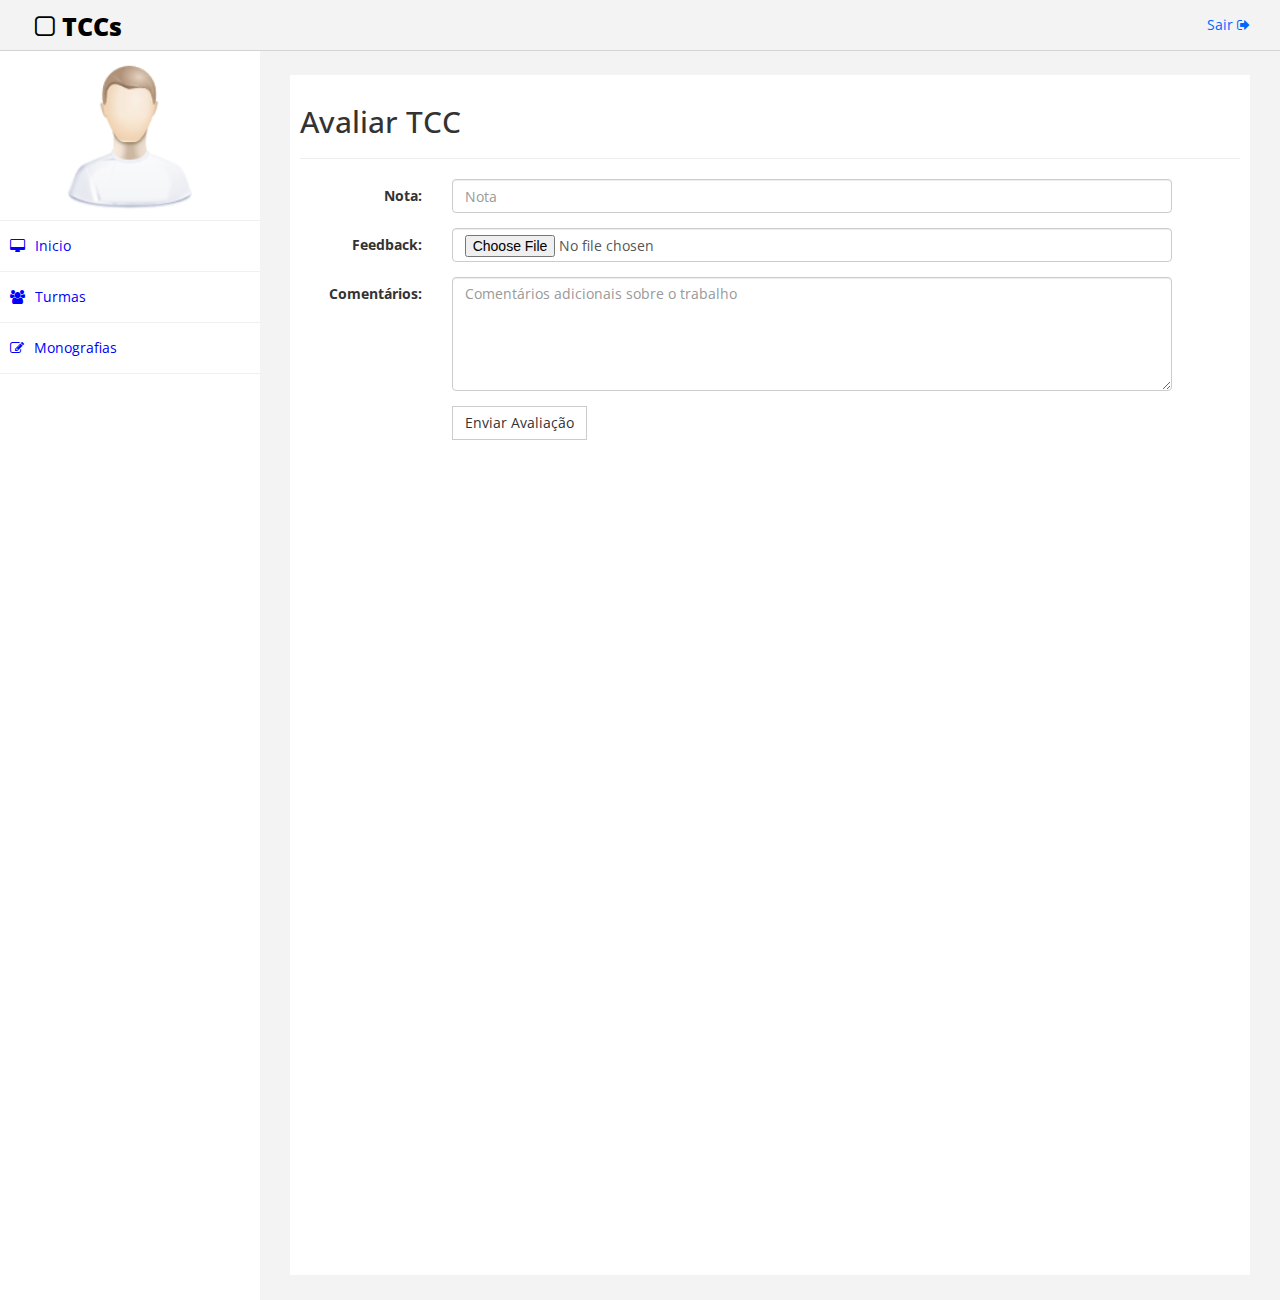
<file: src/avaliar.html>
﻿<!DOCTYPE html>
<html>
<head>
      <meta charset="utf-8" />
    <meta name="viewport" content="width=device-width, initial-scale=1.0" />
    <title>TCCs</title>
	<!-- BOOTSTRAP STYLES-->
    <link href="assets/css/bootstrap.css" rel="stylesheet" />
     <!-- FONTAWESOME STYLES-->
    <link href="assets/css/font-awesome.css" rel="stylesheet" />
        <!-- CUSTOM STYLES-->
    <link href="assets/css/custom.css" rel="stylesheet" />
     <!-- GOOGLE FONTS-->
   <link href='http://fonts.googleapis.com/css?family=Open+Sans' rel='stylesheet' type='text/css' />
</head>
<body>
    <div id="wrapper">
         <div class="navbar navbar-inverse navbar-fixed-top">
            <div class="adjust-nav">
                <div class="navbar-header">
                    <button type="button" class="navbar-toggle" data-toggle="collapse" data-target=".sidebar-collapse">
                        <span class="icon-bar"></span>
                        <span class="icon-bar"></span>
                        <span class="icon-bar"></span>
                    </button>
                    <a class="navbar-brand" href="#"><i class="fa fa-square-o "></i>&nbsp;TCCs</a>
                </div>
                <div class="navbar-collapse collapse">
                    <ul class="nav navbar-nav navbar-right">
                        <li><a href="#">Sair <i class="fa fa-sign-out "></i></a></li>
                    </ul>
                </div>

            </div>
        </div>
        <!-- /. NAV TOP  -->
        <nav class="navbar-default navbar-side" role="navigation">
            <div class="sidebar-collapse">
                <ul class="nav" id="main-menu">
                    <li class="text-center user-image-back">
                        <img src="assets/img/find_user.png" class="img-responsive user-image" />
            
                    </li>


                    <li>
                        <a href="indexProfessor.html"><i class="fa fa-desktop "></i>Inicio</a>
                    </li>
                    <li>
                        <a href="#"><i class="fa fa-users "></i>Turmas</a>
            
                    </li>


                    <li>
                        <a href="monografias.html"><i class="fa fa-edit"></i>Monografias</a>
                    </li>
                    
            </div>

        </nav>
        <!-- /. NAV SIDE  -->
        <div id="page-wrapper" >
            <div id="page-inner">
                <div class="row">
                    <div class="col-md-12">
	                    <h2>Avaliar TCC</h2>
						<hr />
                    </div>

                 <!-- /. ROW  -->
                  
                 <!-- /. ROW  -->           
    			</div>
    			<div class="row">
    				<form class="form-horizontal">
					  <div class="form-group">
					    <label class="control-label col-sm-2" for="nota">Nota:</label>
					    <div class="col-sm-9">
					    	<input type="number" class="form-control" id="nota" placeholder="Nota">
					    </div>
					  </div>
					  <div class="form-group">
					    <label class="control-label col-sm-2" for="feedback">Feedback:</label>
					    <div class="col-sm-9"> 
					      <input type="file" class="form-control" id="feedback" placeholder="Enviar o arquivo da monografia com os comentários">
					    </div>
					  </div>
					  <div class="form-group">
					    <label class="control-label col-sm-2" for="comentarios">Comentários:</label>
					    <div class="col-sm-9">
					      <textarea class="form-control" rows="5" id="comentarios" placeholder="Comentários adicionais sobre o trabalho"></textarea>
					    </div>
					  </div>
					  <div class="form-group"> 
					    <div class="col-sm-offset-2 col-sm-9">
					      <button type="submit" class="btn btn-default">Enviar Avaliação</button>
					    </div>
					  </div>
					</form>
    			</div>
             <!-- /. PAGE INNER  -->
            </div>
         <!-- /. PAGE WRAPPER  -->
        </div>
     <!-- /. WRAPPER  -->
    <!-- SCRIPTS NO FINAL PARA REDUZIR O TEMPO DE LOADING-->
    <!-- JQUERY SCRIPTS -->
    <script src="assets/js/jquery-1.10.2.js"></script>
      <!-- BOOTSTRAP SCRIPTS -->
    <script src="assets/js/bootstrap.min.js"></script>
    <!-- METISMENU SCRIPTS -->
    <script src="assets/js/jquery.metisMenu.js"></script>
      <!-- CUSTOM SCRIPTS -->
    <script src="assets/js/custom.js"></script>
    
   
</body>
</html>
</file>
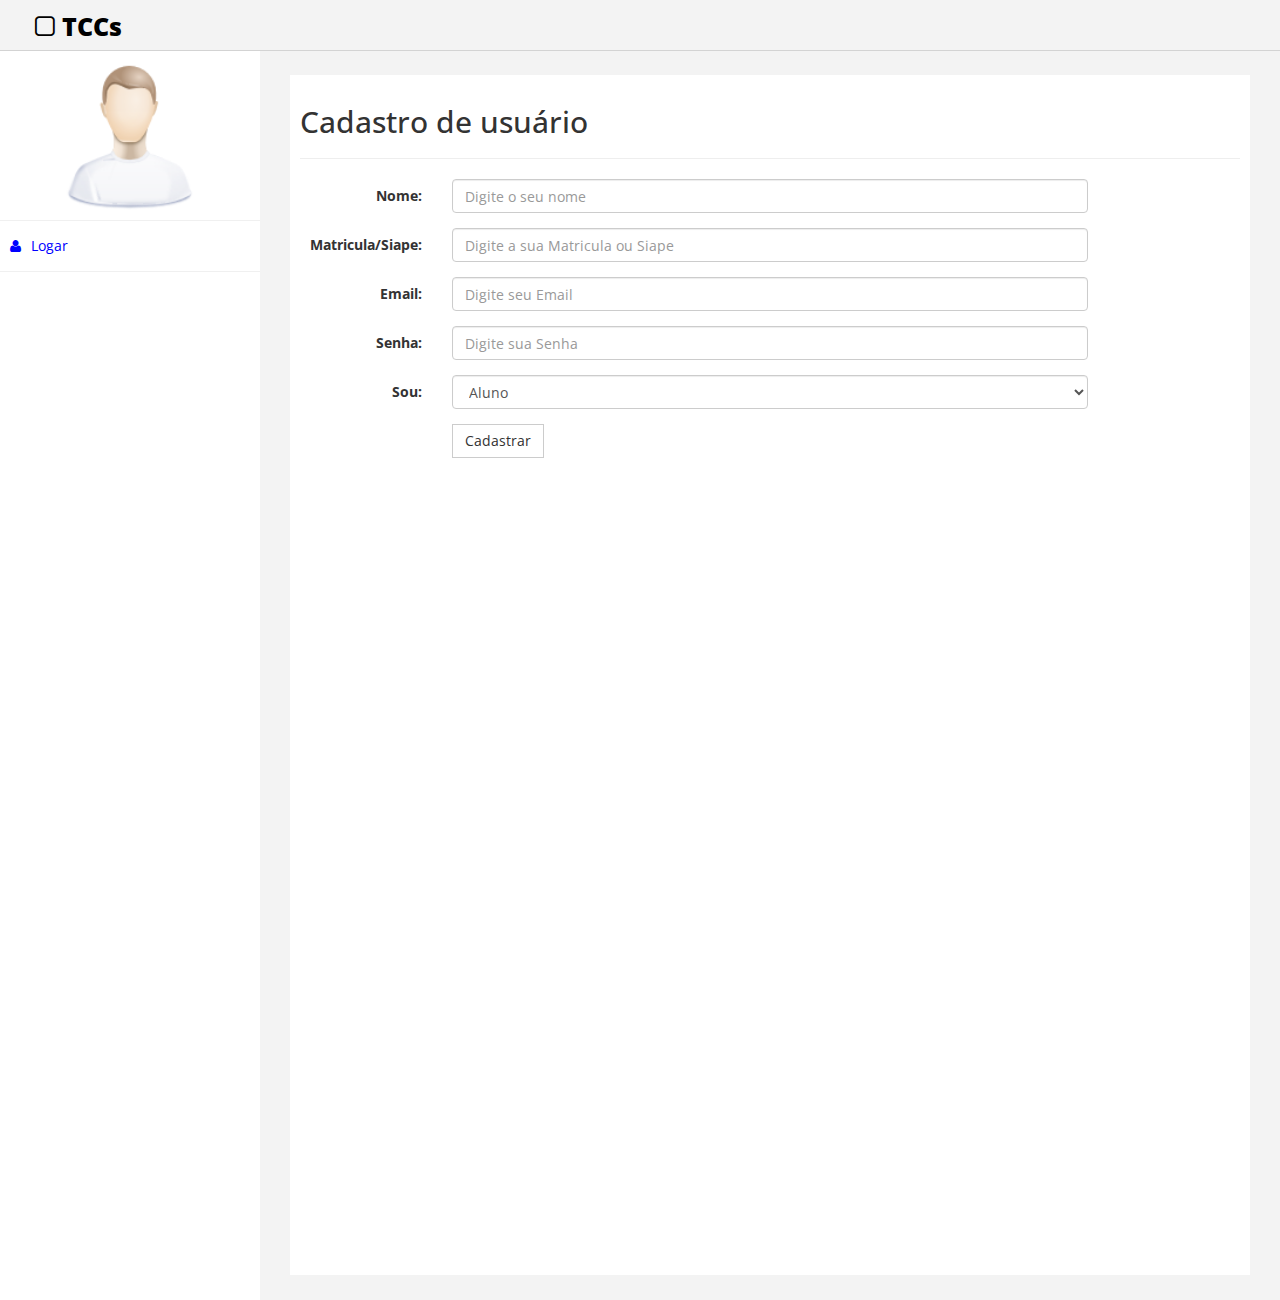
<file: src/cadastrar.html>
<!DOCTYPE html>
<html>
<head>
    <meta charset="utf-8" />
    <meta name="viewport" content="width=device-width, initial-scale=1.0" />
    <title>TCCs</title>
    <!-- BOOTSTRAP STYLES-->
    <link href="assets/css/bootstrap.css" rel="stylesheet" />
    <!-- FONTAWESOME STYLES-->
    <link href="assets/css/font-awesome.css" rel="stylesheet" />
    <!-- CUSTOM STYLES-->
    <link href="assets/css/custom.css" rel="stylesheet" />
    <!-- GOOGLE FONTS-->
    <link href='http://fonts.googleapis.com/css?family=Open+Sans' rel='stylesheet' type='text/css' />
</head>
<body>
    <div id="wrapper">
        <div class="navbar navbar-inverse navbar-fixed-top">
            <div class="adjust-nav">
                <div class="navbar-header">
                    <button type="button" class="navbar-toggle" data-toggle="collapse" data-target=".sidebar-collapse">
                        <span class="icon-bar"></span>
                        <span class="icon-bar"></span>
                        <span class="icon-bar"></span>
                    </button>
                    <a class="navbar-brand" href="#"><i class="fa fa-square-o "></i>&nbsp;TCCs</a>
                </div>

            </div>
        </div>
        <!-- /. NAV TOP  -->
        <nav class="navbar-default navbar-side" role="navigation">
            <div class="sidebar-collapse">
                <ul class="nav" id="main-menu">
                    <li class="text-center user-image-back">
                        <img src="assets/img/find_user.png" class="img-responsive user-image" />
            
                    </li>


                    <li>
                        <a href="login.html"><i class="fa fa-user"></i>Logar</a>
                    </li>
                </ul>

            </div>

        </nav>
        <!-- /. NAV SIDE  -->
        <div id="page-wrapper" >
            <div id="page-inner">
                <div class="row">
                    <div class="col-md-12">
                        <h2>Cadastro de usuário</h2>
                        <hr/>
                    </div>

                 <!-- /. ROW  -->
                  
                 <!-- /. ROW  -->           
                </div>

                <div class="row">
                    <form class="form-horizontal" action="./action/cadastro.php" method="post">
                        <div class="form-group">
                        <label class="control-label col-sm-2" for="nome">Nome:</label>
                        <div class="col-sm-8">
                          <input type="text" class="form-control" id="nome" placeholder="Digite o seu nome" name="nome" required="true">
                        </div>
                      </div>
                       <div class="form-group">
                        <label class="control-label col-sm-2" for="matriculaSiape">Matricula/Siape:</label>
                        <div class="col-sm-8">
                          <input type="text" class="form-control" id="matriculaSiape" placeholder="Digite a sua Matricula ou Siape" name="matriculaSiape" required="true">
                        </div>
                      </div>
                      <div class="form-group">
                        <label class="control-label col-sm-2" for="email">Email:</label>
                        <div class="col-sm-8">
                          <input type="email" class="form-control" id="email" placeholder="Digite seu Email" name="email" required="true">
                        </div>
                      </div>
                      <div class="form-group">
                        <label class="control-label col-sm-2" for="senha">Senha:</label>
                        <div class="col-sm-8"> 
                          <input type="password" class="form-control" id="senha" placeholder="Digite sua Senha" name="senha" required="true">
                        </div>
                      </div>
                      <div class="form-group">
                        <label class="control-label col-sm-2" for="aluno_ou_professor">Sou:</label>
                        <div class="col-sm-8"> 
                          <select class="form-control" name="aluno_ou_professor" id="aluno_ou_professor">
                              <option value="aluno">Aluno</option>
                              <option value="professor">Professor</option>
                          </select>
                        </div>
                      </div>
                      <div class="form-group"> 
                        <div class="col-sm-offset-2 col-sm-8">
                          <button type="submit" class="btn btn-default">Cadastrar</button>
                        </div>
                      </div>
                    </form>
                </div>
        </div>
             <!-- /. PAGE INNER  -->
        </div>
        <!-- /. PAGE WRAPPER  -->
    </div>
    <!-- /. WRAPPER  -->
    <!-- SCRIPTS NO FINAL PARA REDUZIR O TEMPO DE LOADING-->
    <!-- JQUERY SCRIPTS -->
    <script src="assets/js/jquery-1.10.2.js"></script>
    <!-- BOOTSTRAP SCRIPTS -->
    <script src="assets/js/bootstrap.min.js"></script>
    <!-- METISMENU SCRIPTS -->
    <script src="assets/js/jquery.metisMenu.js"></script>
    <!-- CUSTOM SCRIPTS -->
    <script src="assets/js/custom.js"></script>

</body>
</html>
</file>
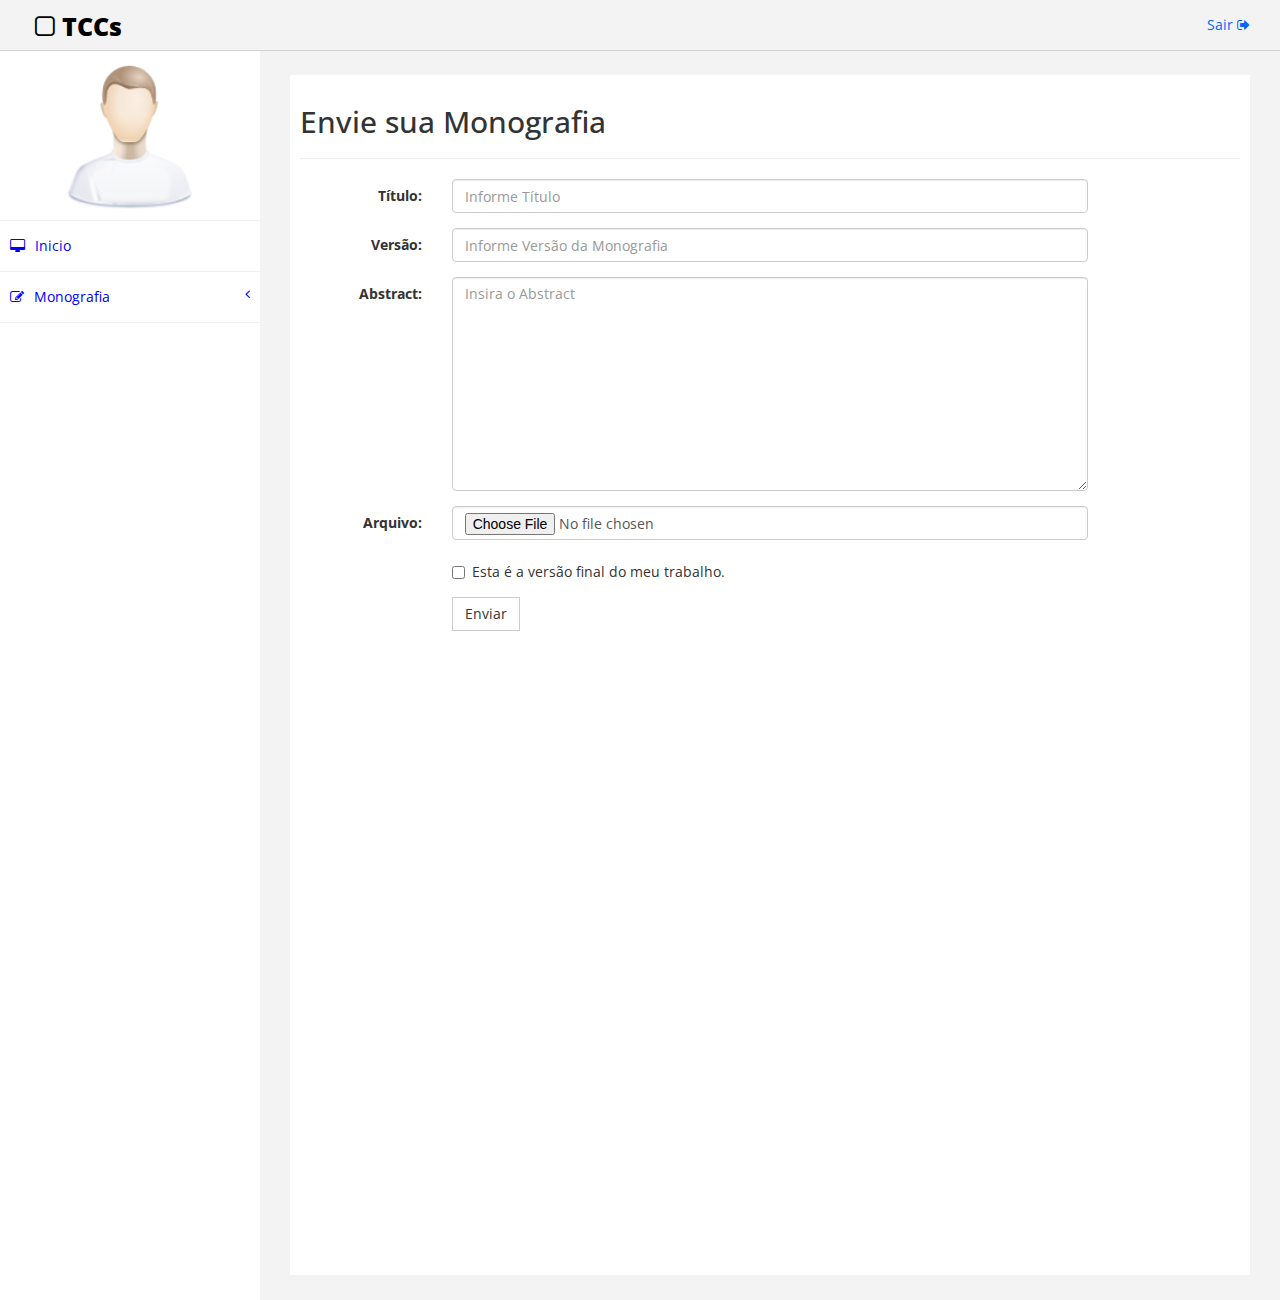
<file: src/enviarMonografia.html>
<!DOCTYPE html>
<html>
<head>
    <meta charset="utf-8" />
    <meta name="viewport" content="width=device-width, initial-scale=1.0" />
    <title>TCCs</title>
    <!-- BOOTSTRAP STYLES-->
    <link href="assets/css/bootstrap.css" rel="stylesheet" />
    <!-- FONTAWESOME STYLES-->
    <link href="assets/css/font-awesome.css" rel="stylesheet" />
    <!-- CUSTOM STYLES-->
    <link href="assets/css/custom.css" rel="stylesheet" />
    <!-- GOOGLE FONTS-->
    <link href='http://fonts.googleapis.com/css?family=Open+Sans' rel='stylesheet' type='text/css' />
</head>
<body>
    <div id="wrapper">
        <div class="navbar navbar-inverse navbar-fixed-top">
            <div class="adjust-nav">
                <div class="navbar-header">
                    <button type="button" class="navbar-toggle" data-toggle="collapse" data-target=".sidebar-collapse">
                        <span class="icon-bar"></span>
                        <span class="icon-bar"></span>
                        <span class="icon-bar"></span>
                    </button>
                    <a class="navbar-brand" href="#"><i class="fa fa-square-o "></i>&nbsp;TCCs</a>
                </div>
                <div class="navbar-collapse collapse">
                    <ul class="nav navbar-nav navbar-right">
                        <li><a href="#">Sair <i class="fa fa-sign-out "></i></a></li>
                    </ul>
                </div>

            </div>
        </div>
        <!-- /. NAV TOP  -->
        <!-- INÍCIO PAGE ALUNO --> 
        <nav class="navbar-default navbar-side" role="navigation">
            <div class="sidebar-collapse">
                <ul class="nav" id="main-menu">
                    <li class="text-center user-image-back">
                        <img src="assets/img/find_user.png" class="img-responsive user-image" />
            
                    </li>


                    <li>
                        <a href="indexAluno.html"><i class="fa fa-desktop "></i>Inicio</a>
                    </li>
                    <li>
                        <a href="#"><i class="fa fa-edit "></i>Monografia<span class="fa arrow"></span></a>
                        <ul class="nav nav-second-level">
                            <li>
                                <a href="#">Enviar monografia</a>
                            </li>
                            <li>
                                <a href="#">Visualizar feedback</a>
                            </li>
                            <li>
                                <a href="avaliacoes.php">Visualizar avaliações</a>
                            </li>
                        </ul>
                    </li>
                    
            </div>

        </nav>
        <!-- /. NAV SIDE  -->
        <div id="page-wrapper">
            <div id="page-inner">
                <div class="row">
                    <div class="col-md-12">
                        <h2>Envie sua Monografia</h2>
                        <hr>
                    </div>
                </div>
                
                <div class="row">
                    <form class="form-horizontal">

                        <div class="form-group">
                        <label class="control-label col-sm-2" for="titulo">Título:</label>
                        <div class="col-sm-8">
                          <input type="text" class="form-control" id="titulo" placeholder="Informe Título" required="true">
                        </div>
                      </div>

                       <div class="form-group">
                        <label class="control-label col-sm-2" for="versao">Versão:</label>
                        <div class="col-sm-8">
                          <input type="text" class="form-control" id="versao" placeholder="Informe Versão da Monografia" required="true">
                        </div>
                      </div>

                      <div class="form-group">
                        <label class="control-label col-sm-2" for="abstract">Abstract:</label>
                        <div class="col-sm-8">
                          <textarea class="form-control" rows="10" id="abstract" placeholder="Insira o Abstract" required="true"></textarea>
                        </div>
                      </div>

                      <div class="form-group">
                        <label class="control-label col-sm-2" for="file">Arquivo:</label>
                        <div class="col-sm-8">
                          <input type="file" class="form-control" id="file" required="true">
                        </div>
                      </div>

                      <div class="form-group">
                        <div class="col-sm-offset-2 col-sm-8">
                          <label class="checkbox-inline "><input type="checkbox" value="true" id="final">Esta é a versão final do meu trabalho.</label>
                        </div>
                      </div>
                
                      <div class="form-group">
                        <div class="col-sm-offset-2 col-sm-8">
                          <button type="submit" class="btn btn-default">Enviar</button>
                        </div>
                      </div>
                    </form>

                </div>

            </div>
            <!-- /. PAGE INNER  -->
        </div>
        <!-- /. PAGE WRAPPER  -->
    </div>
    <!-- /. WRAPPER  -->
    <!-- SCRIPTS NO FINAL PARA REDUZIR O TEMPO DE LOADING-->
    <!-- JQUERY SCRIPTS -->
    <script src="assets/js/jquery-1.10.2.js"></script>
    <!-- BOOTSTRAP SCRIPTS -->
    <script src="assets/js/bootstrap.min.js"></script>
    <!-- METISMENU SCRIPTS -->
    <script src="assets/js/jquery.metisMenu.js"></script>
    <!-- CUSTOM SCRIPTS -->
    <script src="assets/js/custom.js"></script>


</body>
</html>
</file>
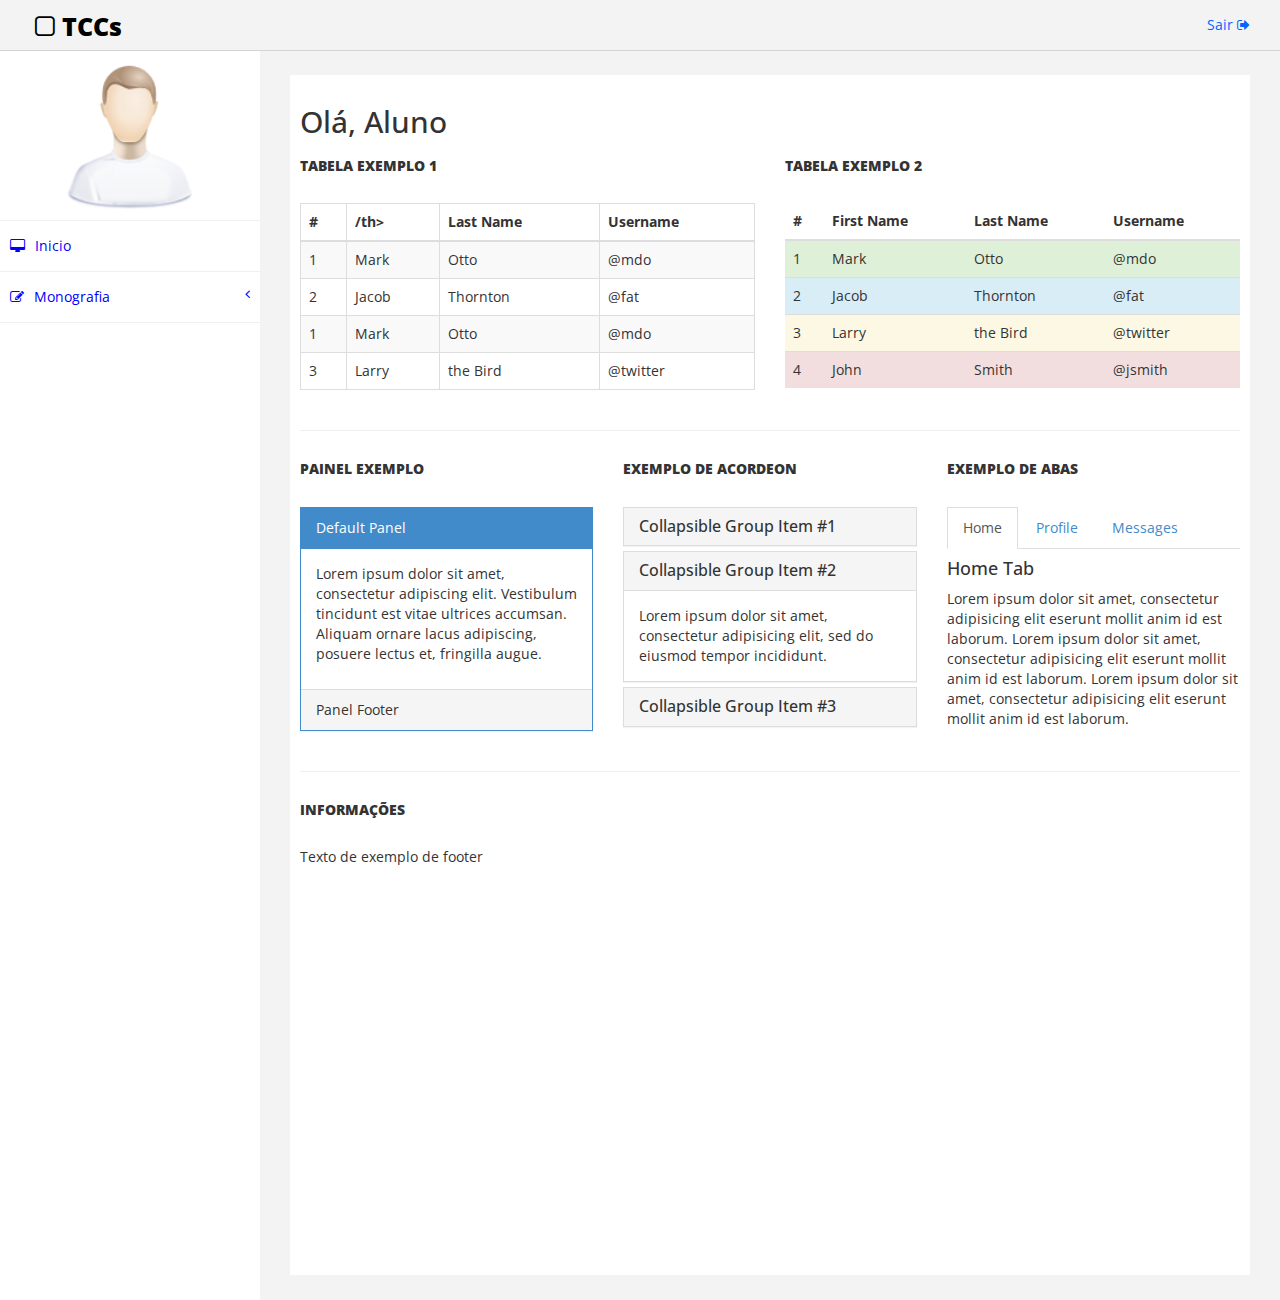
<file: src/indexAluno.html>
﻿<!DOCTYPE html>
<html>
<head>
    <meta charset="utf-8" />
    <meta name="viewport" content="width=device-width, initial-scale=1.0" />
    <title>TCCs</title>
    <!-- BOOTSTRAP STYLES-->
    <link href="assets/css/bootstrap.css" rel="stylesheet" />
    <!-- FONTAWESOME STYLES-->
    <link href="assets/css/font-awesome.css" rel="stylesheet" />
    <!-- CUSTOM STYLES-->
    <link href="assets/css/custom.css" rel="stylesheet" />
    <!-- GOOGLE FONTS-->
    <link href='http://fonts.googleapis.com/css?family=Open+Sans' rel='stylesheet' type='text/css' />
</head>
<body>
    <div id="wrapper">
        <div class="navbar navbar-inverse navbar-fixed-top">
            <div class="adjust-nav">
                <div class="navbar-header">
                    <button type="button" class="navbar-toggle" data-toggle="collapse" data-target=".sidebar-collapse">
                        <span class="icon-bar"></span>
                        <span class="icon-bar"></span>
                        <span class="icon-bar"></span>
                    </button>
                    <a class="navbar-brand" href="#"><i class="fa fa-square-o "></i>&nbsp;TCCs</a>
                </div>
                <div class="navbar-collapse collapse">
                    <ul class="nav navbar-nav navbar-right">
                        <li><a href="#">Sair <i class="fa fa-sign-out "></i></a></li>
                    </ul>
                </div>

            </div>
        </div>
        <!-- /. NAV TOP  -->
        <!-- INÍCIO PAGE ALUNO --> 
        <nav class="navbar-default navbar-side" role="navigation">
            <div class="sidebar-collapse">
                <ul class="nav" id="main-menu">
                    <li class="text-center user-image-back">
                        <img src="assets/img/find_user.png" class="img-responsive user-image" />
            
                    </li>


                    <li>
                        <a href="indexAluno.html"><i class="fa fa-desktop "></i>Inicio</a>
                    </li>
                    <li>
                        <a href="#"><i class="fa fa-edit "></i>Monografia<span class="fa arrow"></span></a>
                        <ul class="nav nav-second-level">
                            <li>
                                <a href="enviarMonografia.php">Enviar monografia</a>
                            </li>
                            <li>
                                <a href="#">Visualizar feedback</a>
                            </li>
                            <li>
                                <a href="avaliacoes.php">Visualizar avaliações</a>
                            </li>
                        </ul>
                    </li>
                    
            </div>

        </nav>
        <!-- /. NAV SIDE  -->
        <div id="page-wrapper">
            <div id="page-inner">
                <div class="row">
                    <div class="col-md-12">
                        <h2>Olá, Aluno</h2>
                    </div>
                </div>
                
                
                <div class="row">
                    <div class="col-md-6">
                        <h5>Tabela exemplo 1</h5>
                        <table class="table table-striped table-bordered table-hover">
                            <thead>
                                <tr>
                                    <th>#</th>
                                    <th>/th>
                                    <th>Last Name</th>
                                    <th>Username</th>
                                </tr>
                            </thead>
                            <tbody>
                                <tr>
                                    <td>1</td>
                                    <td>Mark</td>
                                    <td>Otto</td>
                                    <td>@mdo</td>
                                </tr>
                                <tr>
                                    <td>2</td>
                                    <td>Jacob</td>
                                    <td>Thornton</td>
                                    <td>@fat</td>
                                </tr>
                                <tr>
                                    <td>1</td>
                                    <td>Mark</td>
                                    <td>Otto</td>
                                    <td>@mdo</td>
                                </tr>
                                <tr>
                                    <td>3</td>
                                    <td>Larry</td>
                                    <td>the Bird</td>
                                    <td>@twitter</td>
                                </tr>
                            </tbody>
                        </table>

                    </div>
                    <div class="col-md-6">
                        <h5>Tabela exemplo 2</h5>
                        <div class="table-responsive">
                            <table class="table">
                                <thead>
                                    <tr>
                                        <th>#</th>
                                        <th>First Name</th>
                                        <th>Last Name</th>
                                        <th>Username</th>
                                    </tr>
                                </thead>
                                <tbody>
                                    <tr class="success">
                                        <td>1</td>
                                        <td>Mark</td>
                                        <td>Otto</td>
                                        <td>@mdo</td>
                                    </tr>
                                    <tr class="info">
                                        <td>2</td>
                                        <td>Jacob</td>
                                        <td>Thornton</td>
                                        <td>@fat</td>
                                    </tr>
                                    <tr class="warning">
                                        <td>3</td>
                                        <td>Larry</td>
                                        <td>the Bird</td>
                                        <td>@twitter</td>
                                    </tr>
                                    <tr class="danger">
                                        <td>4</td>
                                        <td>John</td>
                                        <td>Smith</td>
                                        <td>@jsmith</td>
                                    </tr>
                                </tbody>
                            </table>
                        </div>
                    </div>
                </div>
                <!-- /. ROW  -->
                <hr />


                <div class="row">
                    <div class="col-md-4">
                        <h5>Painel exemplo</h5>
                        <div class="panel panel-primary">
                            <div class="panel-heading">
                                Default Panel
                            </div>
                            <div class="panel-body">
                                <p>Lorem ipsum dolor sit amet, consectetur adipiscing elit. Vestibulum tincidunt est vitae ultrices accumsan. Aliquam ornare lacus adipiscing, posuere lectus et, fringilla augue.</p>
                            </div>
                            <div class="panel-footer">
                                Panel Footer
                            </div>
                        </div>
                    </div>
                    <div class="col-md-4">
                        <h5>Exemplo de Acordeon</h5>
                        <div class="panel-group" id="accordion">
                            <div class="panel panel-default">
                                <div class="panel-heading">
                                    <h4 class="panel-title">
                                        <a data-toggle="collapse" data-parent="#accordion" href="#collapseOne" class="collapsed">Collapsible Group Item #1</a>
                                    </h4>
                                </div>
                                <div id="collapseOne" class="panel-collapse collapse" style="height: 0px;">
                                    <div class="panel-body">
                                        Lorem ipsum dolor sit amet, consectetur adipisicing elit, sed do eiusmod tempor incididunt.
                                    </div>
                                </div>
                            </div>
                            <div class="panel panel-default">
                                <div class="panel-heading">
                                    <h4 class="panel-title">
                                        <a data-toggle="collapse" data-parent="#accordion" href="#collapseTwo">Collapsible Group Item #2</a>
                                    </h4>
                                </div>
                                <div id="collapseTwo" class="panel-collapse in" style="height: auto;">
                                    <div class="panel-body">
                                        Lorem ipsum dolor sit amet, consectetur adipisicing elit, sed do eiusmod tempor incididunt.

                                    </div>
                                </div>
                            </div>
                            <div class="panel panel-default">
                                <div class="panel-heading">
                                    <h4 class="panel-title">
                                        <a data-toggle="collapse" data-parent="#accordion" href="#collapseThree" class="collapsed">Collapsible Group Item #3</a>
                                    </h4>
                                </div>
                                <div id="collapseThree" class="panel-collapse collapse">
                                  

                                        <div class="panel-body">
                                             Lorem ipsum dolor sit amet, consectetur adipisicing elit, sed do eiusmod tempor incididunt.
                                        </div>
                                </div>
                            </div>
                        </div>
                    </div>
                    <div class="col-md-4">
                        <h5>Exemplo de Abas</h5>
                        <ul class="nav nav-tabs">
                            <li class="active"><a href="#home" data-toggle="tab">Home</a>
                            </li>
                            <li class=""><a href="#profile" data-toggle="tab">Profile</a>
                            </li>
                            <li class=""><a href="#messages" data-toggle="tab">Messages</a>
                            </li>

                        </ul>
                        <div class="tab-content">
                            <div class="tab-pane fade active in" id="home">
                                <h4>Home Tab</h4>
                                <p>
                                    Lorem ipsum dolor sit amet, consectetur adipisicing elit eserunt mollit anim id est laborum.
                                        Lorem ipsum dolor sit amet, consectetur adipisicing elit eserunt mollit anim id est laborum.
                                        Lorem ipsum dolor sit amet, consectetur adipisicing elit eserunt mollit anim id est laborum.
                                </p>
                            </div>
                            <div class="tab-pane fade" id="profile">
                                <h4>Profile Tab</h4>
                                <p>
                                    Lorem ipsum dolor sit amet, consectetur adipisicing elit eserunt mollit anim id est laborum.
                                        Lorem ipsum dolor sit amet, consectetur adipisicing elit eserunt mollit anim id est laborum.
                                        Lorem ipsum dolor sit amet, consectetur adipisicing elit eserunt mollit anim id est laborum.
                                </p>

                            </div>
                            <div class="tab-pane fade" id="messages">
                                <h4>Messages Tab</h4>
                                <p >
                                    Lorem ipsum dolor sit amet, consectetur adipisicing elit eserunt mollit anim id est laborum.
                                        Lorem ipsum dolor sit amet, consectetur adipisicing elit eserunt mollit anim id est laborum.
                                        Lorem ipsum dolor sit amet, consectetur adipisicing elit eserunt mollit anim id est laborum.
                                </p>

                            </div>

                        </div>
                    </div>

                </div>
                <!-- /. ROW  -->
                <hr />
                  <div class="row">
                    <div class="col-md-12">
                        <h5>Informações</h5>
                            <p>Texto de exemplo de footer</p>

                    </div>
                </div>
                <!-- /. ROW  -->

            </div>
            <!-- /. PAGE INNER  -->
        </div>
        <!-- /. PAGE WRAPPER  -->
    </div>
    <!-- /. WRAPPER  -->
    <!-- SCRIPTS NO FINAL PARA REDUZIR O TEMPO DE LOADING-->
    <!-- JQUERY SCRIPTS -->
    <script src="assets/js/jquery-1.10.2.js"></script>
    <!-- BOOTSTRAP SCRIPTS -->
    <script src="assets/js/bootstrap.min.js"></script>
    <!-- METISMENU SCRIPTS -->
    <script src="assets/js/jquery.metisMenu.js"></script>
    <!-- CUSTOM SCRIPTS -->
    <script src="assets/js/custom.js"></script>


</body>
</html>
</file>
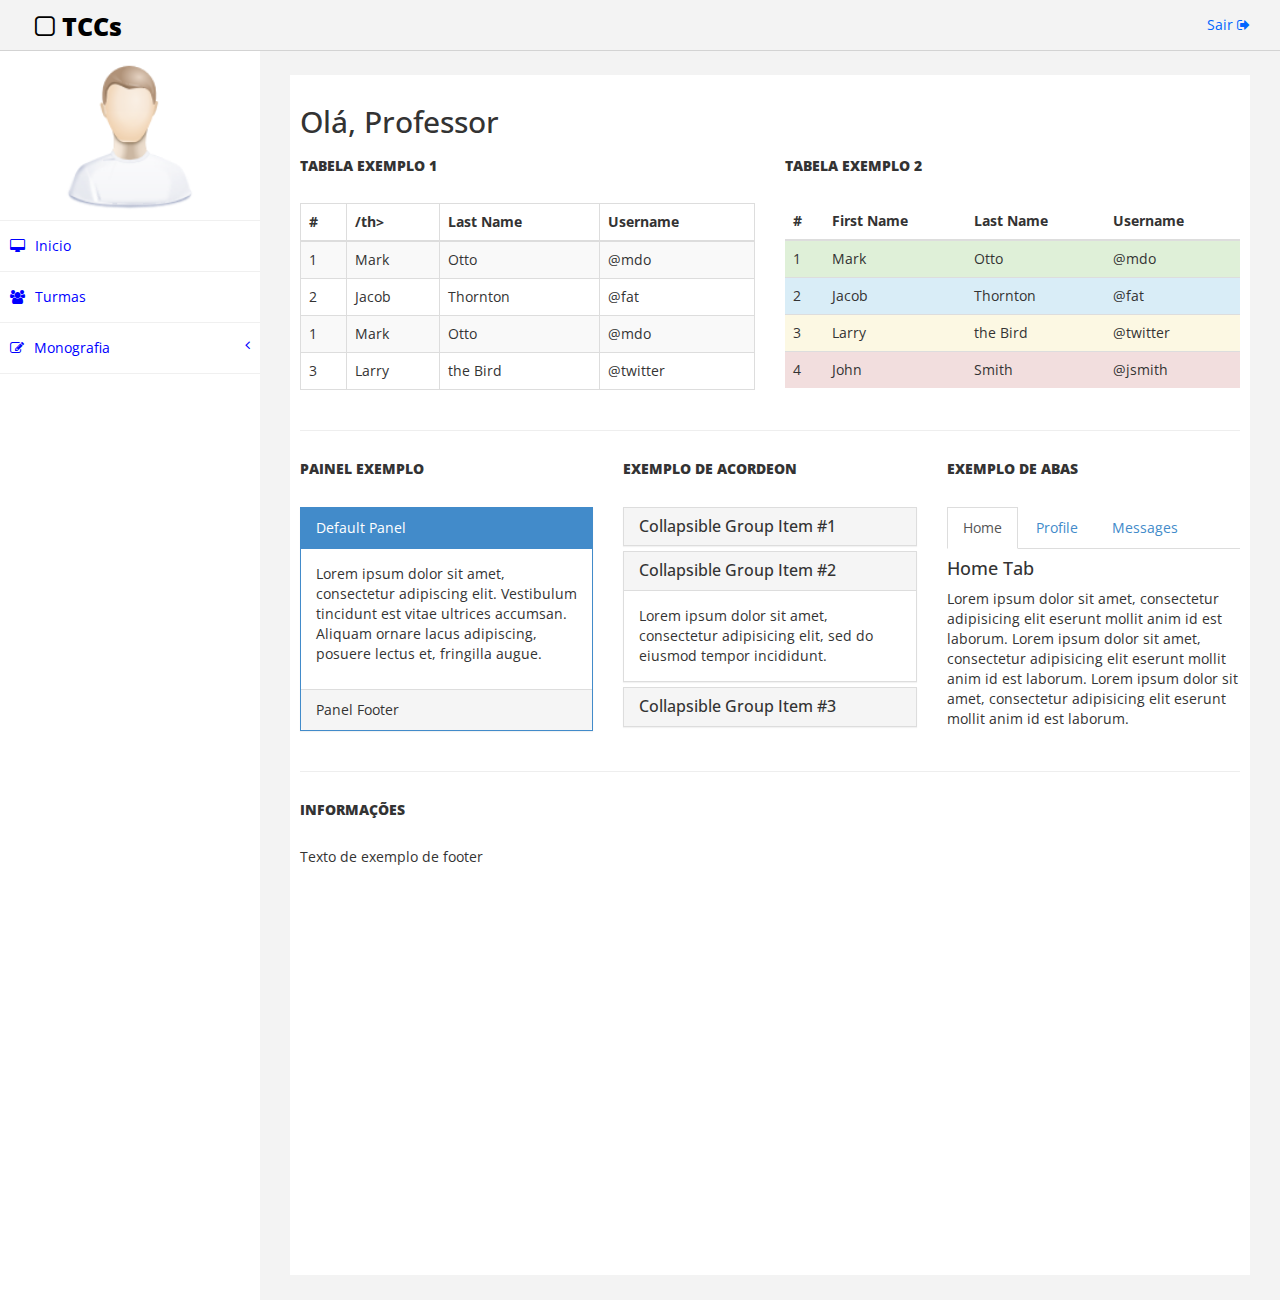
<file: src/indexCoordenador.html>
﻿<!DOCTYPE html>
<html>
<head>
    <meta charset="utf-8" />
    <meta name="viewport" content="width=device-width, initial-scale=1.0" />
    <title>TCCs</title>
    <!-- BOOTSTRAP STYLES-->
    <link href="assets/css/bootstrap.css" rel="stylesheet" />
    <!-- FONTAWESOME STYLES-->
    <link href="assets/css/font-awesome.css" rel="stylesheet" />
    <!-- CUSTOM STYLES-->
    <link href="assets/css/custom.css" rel="stylesheet" />
    <!-- GOOGLE FONTS-->
    <link href='http://fonts.googleapis.com/css?family=Open+Sans' rel='stylesheet' type='text/css' />
</head>
<body>
    <div id="wrapper">
        <div class="navbar navbar-inverse navbar-fixed-top">
            <div class="adjust-nav">
                <div class="navbar-header">
                    <button type="button" class="navbar-toggle" data-toggle="collapse" data-target=".sidebar-collapse">
                        <span class="icon-bar"></span>
                        <span class="icon-bar"></span>
                        <span class="icon-bar"></span>
                    </button>
                    <a class="navbar-brand" href="#"><i class="fa fa-square-o "></i>&nbsp;TCCs</a>
                </div>
                <div class="navbar-collapse collapse">
                    <ul class="nav navbar-nav navbar-right">
                        <li><a href="#">Sair <i class="fa fa-sign-out "></i></a></li>
                    </ul>
                </div>

            </div>
        </div>
        <!-- /. NAV TOP  -->
        <!-- INÍCIO PAGE COORDENADOR --> 
        <nav class="navbar-default navbar-side" role="navigation">
            <div class="sidebar-collapse">
                <ul class="nav" id="main-menu">
                    <li class="text-center user-image-back">
                        <img src="assets/img/find_user.png" class="img-responsive user-image" />
            
                    </li>


                    <li>
                        <a href="indexCoordenador.html"><i class="fa fa-desktop "></i>Inicio</a>
                    </li>
                    <li>
                        <a href="turmas.php"><i class="fa fa-users "></i>Turmas</a>
            
                    </li>


                    <li>
                        <a href="#"><i class="fa fa-edit "></i>Monografia<span class="fa arrow"></span></a>
                        <ul class="nav nav-second-level">
                            <li>
                                <a href="atribuirMonografia.php">Atribuir monografia</a>
                            </li>
                            <li>
                                <a href="monografias.php">Monografias</a>
                            </li>
                        </ul>
                    </li>
                    
            </div>

        </nav>
        <!-- /. NAV SIDE  -->
        <div id="page-wrapper">
            <div id="page-inner">
                <div class="row">
                    <div class="col-md-12">
                        <h2>Olá, Professor</h2>
                    </div>
                </div>
                
                
                <div class="row">
                    <div class="col-md-6">
                        <h5>Tabela exemplo 1</h5>
                        <table class="table table-striped table-bordered table-hover">
                            <thead>
                                <tr>
                                    <th>#</th>
                                    <th>/th>
                                    <th>Last Name</th>
                                    <th>Username</th>
                                </tr>
                            </thead>
                            <tbody>
                                <tr>
                                    <td>1</td>
                                    <td>Mark</td>
                                    <td>Otto</td>
                                    <td>@mdo</td>
                                </tr>
                                <tr>
                                    <td>2</td>
                                    <td>Jacob</td>
                                    <td>Thornton</td>
                                    <td>@fat</td>
                                </tr>
                                <tr>
                                    <td>1</td>
                                    <td>Mark</td>
                                    <td>Otto</td>
                                    <td>@mdo</td>
                                </tr>
                                <tr>
                                    <td>3</td>
                                    <td>Larry</td>
                                    <td>the Bird</td>
                                    <td>@twitter</td>
                                </tr>
                            </tbody>
                        </table>

                    </div>
                    <div class="col-md-6">
                        <h5>Tabela exemplo 2</h5>
                        <div class="table-responsive">
                            <table class="table">
                                <thead>
                                    <tr>
                                        <th>#</th>
                                        <th>First Name</th>
                                        <th>Last Name</th>
                                        <th>Username</th>
                                    </tr>
                                </thead>
                                <tbody>
                                    <tr class="success">
                                        <td>1</td>
                                        <td>Mark</td>
                                        <td>Otto</td>
                                        <td>@mdo</td>
                                    </tr>
                                    <tr class="info">
                                        <td>2</td>
                                        <td>Jacob</td>
                                        <td>Thornton</td>
                                        <td>@fat</td>
                                    </tr>
                                    <tr class="warning">
                                        <td>3</td>
                                        <td>Larry</td>
                                        <td>the Bird</td>
                                        <td>@twitter</td>
                                    </tr>
                                    <tr class="danger">
                                        <td>4</td>
                                        <td>John</td>
                                        <td>Smith</td>
                                        <td>@jsmith</td>
                                    </tr>
                                </tbody>
                            </table>
                        </div>
                    </div>
                </div>
                <!-- /. ROW  -->
                <hr />


                <div class="row">
                    <div class="col-md-4">
                        <h5>Painel exemplo</h5>
                        <div class="panel panel-primary">
                            <div class="panel-heading">
                                Default Panel
                            </div>
                            <div class="panel-body">
                                <p>Lorem ipsum dolor sit amet, consectetur adipiscing elit. Vestibulum tincidunt est vitae ultrices accumsan. Aliquam ornare lacus adipiscing, posuere lectus et, fringilla augue.</p>
                            </div>
                            <div class="panel-footer">
                                Panel Footer
                            </div>
                        </div>
                    </div>
                    <div class="col-md-4">
                        <h5>Exemplo de Acordeon</h5>
                        <div class="panel-group" id="accordion">
                            <div class="panel panel-default">
                                <div class="panel-heading">
                                    <h4 class="panel-title">
                                        <a data-toggle="collapse" data-parent="#accordion" href="#collapseOne" class="collapsed">Collapsible Group Item #1</a>
                                    </h4>
                                </div>
                                <div id="collapseOne" class="panel-collapse collapse" style="height: 0px;">
                                    <div class="panel-body">
                                        Lorem ipsum dolor sit amet, consectetur adipisicing elit, sed do eiusmod tempor incididunt.
                                    </div>
                                </div>
                            </div>
                            <div class="panel panel-default">
                                <div class="panel-heading">
                                    <h4 class="panel-title">
                                        <a data-toggle="collapse" data-parent="#accordion" href="#collapseTwo">Collapsible Group Item #2</a>
                                    </h4>
                                </div>
                                <div id="collapseTwo" class="panel-collapse in" style="height: auto;">
                                    <div class="panel-body">
                                        Lorem ipsum dolor sit amet, consectetur adipisicing elit, sed do eiusmod tempor incididunt.

                                    </div>
                                </div>
                            </div>
                            <div class="panel panel-default">
                                <div class="panel-heading">
                                    <h4 class="panel-title">
                                        <a data-toggle="collapse" data-parent="#accordion" href="#collapseThree" class="collapsed">Collapsible Group Item #3</a>
                                    </h4>
                                </div>
                                <div id="collapseThree" class="panel-collapse collapse">
                                  

                                        <div class="panel-body">
                                             Lorem ipsum dolor sit amet, consectetur adipisicing elit, sed do eiusmod tempor incididunt.
                                        </div>
                                </div>
                            </div>
                        </div>
                    </div>
                    <div class="col-md-4">
                        <h5>Exemplo de Abas</h5>
                        <ul class="nav nav-tabs">
                            <li class="active"><a href="#home" data-toggle="tab">Home</a>
                            </li>
                            <li class=""><a href="#profile" data-toggle="tab">Profile</a>
                            </li>
                            <li class=""><a href="#messages" data-toggle="tab">Messages</a>
                            </li>

                        </ul>
                        <div class="tab-content">
                            <div class="tab-pane fade active in" id="home">
                                <h4>Home Tab</h4>
                                <p>
                                    Lorem ipsum dolor sit amet, consectetur adipisicing elit eserunt mollit anim id est laborum.
                                        Lorem ipsum dolor sit amet, consectetur adipisicing elit eserunt mollit anim id est laborum.
                                        Lorem ipsum dolor sit amet, consectetur adipisicing elit eserunt mollit anim id est laborum.
                                </p>
                            </div>
                            <div class="tab-pane fade" id="profile">
                                <h4>Profile Tab</h4>
                                <p>
                                    Lorem ipsum dolor sit amet, consectetur adipisicing elit eserunt mollit anim id est laborum.
                                        Lorem ipsum dolor sit amet, consectetur adipisicing elit eserunt mollit anim id est laborum.
                                        Lorem ipsum dolor sit amet, consectetur adipisicing elit eserunt mollit anim id est laborum.
                                </p>

                            </div>
                            <div class="tab-pane fade" id="messages">
                                <h4>Messages Tab</h4>
                                <p >
                                    Lorem ipsum dolor sit amet, consectetur adipisicing elit eserunt mollit anim id est laborum.
                                        Lorem ipsum dolor sit amet, consectetur adipisicing elit eserunt mollit anim id est laborum.
                                        Lorem ipsum dolor sit amet, consectetur adipisicing elit eserunt mollit anim id est laborum.
                                </p>

                            </div>

                        </div>
                    </div>

                </div>
                <!-- /. ROW  -->
                <hr />
                  <div class="row">
                    <div class="col-md-12">
                        <h5>Informações</h5>
                            <p>Texto de exemplo de footer</p>

                    </div>
                </div>
                <!-- /. ROW  -->

            </div>
            <!-- /. PAGE INNER  -->
        </div>
        <!-- /. PAGE WRAPPER  -->
    </div>
    <!-- /. WRAPPER  -->
    <!-- SCRIPTS NO FINAL PARA REDUZIR O TEMPO DE LOADING-->
    <!-- JQUERY SCRIPTS -->
    <script src="assets/js/jquery-1.10.2.js"></script>
    <!-- BOOTSTRAP SCRIPTS -->
    <script src="assets/js/bootstrap.min.js"></script>
    <!-- METISMENU SCRIPTS -->
    <script src="assets/js/jquery.metisMenu.js"></script>
    <!-- CUSTOM SCRIPTS -->
    <script src="assets/js/custom.js"></script>


</body>
</html>
</file>
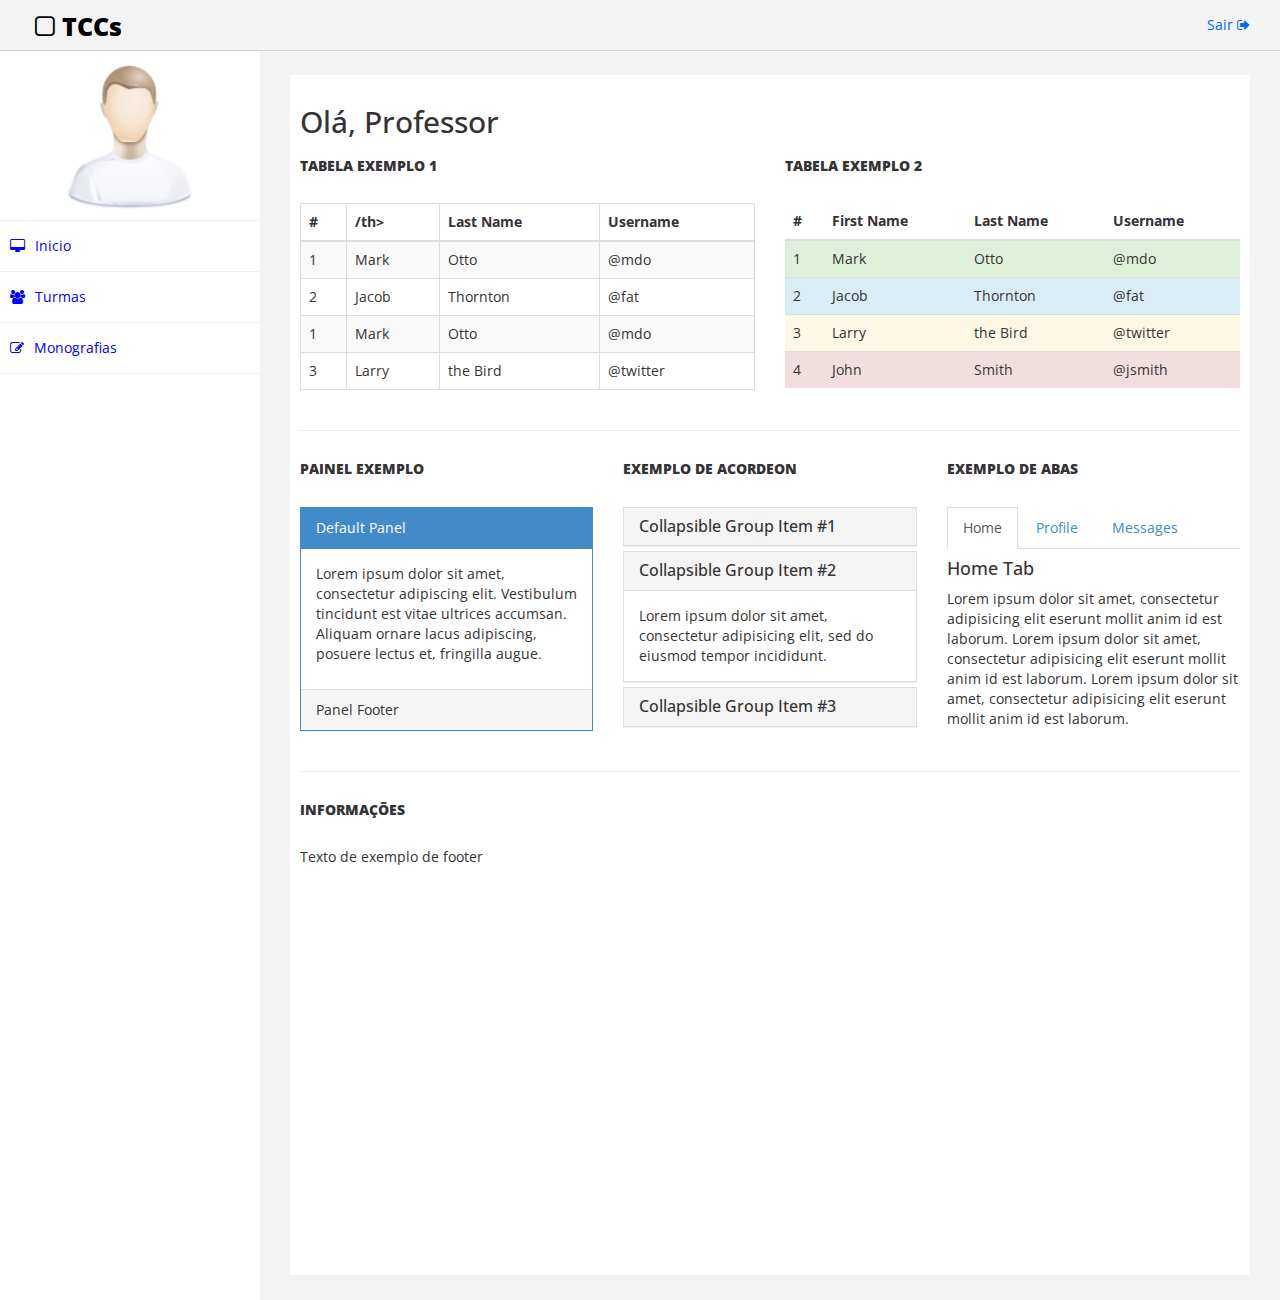
<file: src/indexProfessor.html>
﻿<!DOCTYPE html>
<html>
<head>
    <meta charset="utf-8" />
    <meta name="viewport" content="width=device-width, initial-scale=1.0" />
    <title>TCCs</title>
    <!-- BOOTSTRAP STYLES-->
    <link href="assets/css/bootstrap.css" rel="stylesheet" />
    <!-- FONTAWESOME STYLES-->
    <link href="assets/css/font-awesome.css" rel="stylesheet" />
    <!-- CUSTOM STYLES-->
    <link href="assets/css/custom.css" rel="stylesheet" />
    <!-- GOOGLE FONTS-->
    <link href='http://fonts.googleapis.com/css?family=Open+Sans' rel='stylesheet' type='text/css' />
</head>
<body>
    <div id="wrapper">
        <div class="navbar navbar-inverse navbar-fixed-top">
            <div class="adjust-nav">
                <div class="navbar-header">
                    <button type="button" class="navbar-toggle" data-toggle="collapse" data-target=".sidebar-collapse">
                        <span class="icon-bar"></span>
                        <span class="icon-bar"></span>
                        <span class="icon-bar"></span>
                    </button>
                    <a class="navbar-brand" href="#"><i class="fa fa-square-o "></i>&nbsp;TCCs</a>
                </div>
                <div class="navbar-collapse collapse">
                    <ul class="nav navbar-nav navbar-right">
                        <li><a href="#">Sair <i class="fa fa-sign-out "></i></a></li>
                    </ul>
                </div>

            </div>
        </div>
        <!-- /. NAV TOP  -->
        <!-- INÍCIO PAGE ALUNO --> 
        <nav class="navbar-default navbar-side" role="navigation">
            <div class="sidebar-collapse">
                <ul class="nav" id="main-menu">
                    <li class="text-center user-image-back">
                        <img src="assets/img/find_user.png" class="img-responsive user-image" />
            
                    </li>


                    <li>
                        <a href="indexProfessor.html"><i class="fa fa-desktop "></i>Inicio</a>
                    </li>
                    <li>
                        <a href="turmas.php"><i class="fa fa-users "></i>Turmas</a>
            
                    </li>


                    <li>
                        <a href="monografias.php"><i class="fa fa-edit"></i>Monografias</a>
                    </li>
                    
            </div>

        </nav>
        <!-- /. NAV SIDE  -->
        <div id="page-wrapper">
            <div id="page-inner">
                <div class="row">
                    <div class="col-md-12">
                        <h2>Olá, Professor</h2>
                    </div>
                </div>
                
                
                <div class="row">
                    <div class="col-md-6">
                        <h5>Tabela exemplo 1</h5>
                        <table class="table table-striped table-bordered table-hover">
                            <thead>
                                <tr>
                                    <th>#</th>
                                    <th>/th>
                                    <th>Last Name</th>
                                    <th>Username</th>
                                </tr>
                            </thead>
                            <tbody>
                                <tr>
                                    <td>1</td>
                                    <td>Mark</td>
                                    <td>Otto</td>
                                    <td>@mdo</td>
                                </tr>
                                <tr>
                                    <td>2</td>
                                    <td>Jacob</td>
                                    <td>Thornton</td>
                                    <td>@fat</td>
                                </tr>
                                <tr>
                                    <td>1</td>
                                    <td>Mark</td>
                                    <td>Otto</td>
                                    <td>@mdo</td>
                                </tr>
                                <tr>
                                    <td>3</td>
                                    <td>Larry</td>
                                    <td>the Bird</td>
                                    <td>@twitter</td>
                                </tr>
                            </tbody>
                        </table>

                    </div>
                    <div class="col-md-6">
                        <h5>Tabela exemplo 2</h5>
                        <div class="table-responsive">
                            <table class="table">
                                <thead>
                                    <tr>
                                        <th>#</th>
                                        <th>First Name</th>
                                        <th>Last Name</th>
                                        <th>Username</th>
                                    </tr>
                                </thead>
                                <tbody>
                                    <tr class="success">
                                        <td>1</td>
                                        <td>Mark</td>
                                        <td>Otto</td>
                                        <td>@mdo</td>
                                    </tr>
                                    <tr class="info">
                                        <td>2</td>
                                        <td>Jacob</td>
                                        <td>Thornton</td>
                                        <td>@fat</td>
                                    </tr>
                                    <tr class="warning">
                                        <td>3</td>
                                        <td>Larry</td>
                                        <td>the Bird</td>
                                        <td>@twitter</td>
                                    </tr>
                                    <tr class="danger">
                                        <td>4</td>
                                        <td>John</td>
                                        <td>Smith</td>
                                        <td>@jsmith</td>
                                    </tr>
                                </tbody>
                            </table>
                        </div>
                    </div>
                </div>
                <!-- /. ROW  -->
                <hr />


                <div class="row">
                    <div class="col-md-4">
                        <h5>Painel exemplo</h5>
                        <div class="panel panel-primary">
                            <div class="panel-heading">
                                Default Panel
                            </div>
                            <div class="panel-body">
                                <p>Lorem ipsum dolor sit amet, consectetur adipiscing elit. Vestibulum tincidunt est vitae ultrices accumsan. Aliquam ornare lacus adipiscing, posuere lectus et, fringilla augue.</p>
                            </div>
                            <div class="panel-footer">
                                Panel Footer
                            </div>
                        </div>
                    </div>
                    <div class="col-md-4">
                        <h5>Exemplo de Acordeon</h5>
                        <div class="panel-group" id="accordion">
                            <div class="panel panel-default">
                                <div class="panel-heading">
                                    <h4 class="panel-title">
                                        <a data-toggle="collapse" data-parent="#accordion" href="#collapseOne" class="collapsed">Collapsible Group Item #1</a>
                                    </h4>
                                </div>
                                <div id="collapseOne" class="panel-collapse collapse" style="height: 0px;">
                                    <div class="panel-body">
                                        Lorem ipsum dolor sit amet, consectetur adipisicing elit, sed do eiusmod tempor incididunt.
                                    </div>
                                </div>
                            </div>
                            <div class="panel panel-default">
                                <div class="panel-heading">
                                    <h4 class="panel-title">
                                        <a data-toggle="collapse" data-parent="#accordion" href="#collapseTwo">Collapsible Group Item #2</a>
                                    </h4>
                                </div>
                                <div id="collapseTwo" class="panel-collapse in" style="height: auto;">
                                    <div class="panel-body">
                                        Lorem ipsum dolor sit amet, consectetur adipisicing elit, sed do eiusmod tempor incididunt.

                                    </div>
                                </div>
                            </div>
                            <div class="panel panel-default">
                                <div class="panel-heading">
                                    <h4 class="panel-title">
                                        <a data-toggle="collapse" data-parent="#accordion" href="#collapseThree" class="collapsed">Collapsible Group Item #3</a>
                                    </h4>
                                </div>
                                <div id="collapseThree" class="panel-collapse collapse">
                                  

                                        <div class="panel-body">
                                             Lorem ipsum dolor sit amet, consectetur adipisicing elit, sed do eiusmod tempor incididunt.
                                        </div>
                                </div>
                            </div>
                        </div>
                    </div>
                    <div class="col-md-4">
                        <h5>Exemplo de Abas</h5>
                        <ul class="nav nav-tabs">
                            <li class="active"><a href="#home" data-toggle="tab">Home</a>
                            </li>
                            <li class=""><a href="#profile" data-toggle="tab">Profile</a>
                            </li>
                            <li class=""><a href="#messages" data-toggle="tab">Messages</a>
                            </li>

                        </ul>
                        <div class="tab-content">
                            <div class="tab-pane fade active in" id="home">
                                <h4>Home Tab</h4>
                                <p>
                                    Lorem ipsum dolor sit amet, consectetur adipisicing elit eserunt mollit anim id est laborum.
                                        Lorem ipsum dolor sit amet, consectetur adipisicing elit eserunt mollit anim id est laborum.
                                        Lorem ipsum dolor sit amet, consectetur adipisicing elit eserunt mollit anim id est laborum.
                                </p>
                            </div>
                            <div class="tab-pane fade" id="profile">
                                <h4>Profile Tab</h4>
                                <p>
                                    Lorem ipsum dolor sit amet, consectetur adipisicing elit eserunt mollit anim id est laborum.
                                        Lorem ipsum dolor sit amet, consectetur adipisicing elit eserunt mollit anim id est laborum.
                                        Lorem ipsum dolor sit amet, consectetur adipisicing elit eserunt mollit anim id est laborum.
                                </p>

                            </div>
                            <div class="tab-pane fade" id="messages">
                                <h4>Messages Tab</h4>
                                <p >
                                    Lorem ipsum dolor sit amet, consectetur adipisicing elit eserunt mollit anim id est laborum.
                                        Lorem ipsum dolor sit amet, consectetur adipisicing elit eserunt mollit anim id est laborum.
                                        Lorem ipsum dolor sit amet, consectetur adipisicing elit eserunt mollit anim id est laborum.
                                </p>

                            </div>

                        </div>
                    </div>

                </div>
                <!-- /. ROW  -->
                <hr />
                  <div class="row">
                    <div class="col-md-12">
                        <h5>Informações</h5>
                            <p>Texto de exemplo de footer</p>

                    </div>
                </div>
                <!-- /. ROW  -->

            </div>
            <!-- /. PAGE INNER  -->
        </div>
        <!-- /. PAGE WRAPPER  -->
    </div>
    <!-- /. WRAPPER  -->
    <!-- SCRIPTS NO FINAL PARA REDUZIR O TEMPO DE LOADING-->
    <!-- JQUERY SCRIPTS -->
    <script src="assets/js/jquery-1.10.2.js"></script>
    <!-- BOOTSTRAP SCRIPTS -->
    <script src="assets/js/bootstrap.min.js"></script>
    <!-- METISMENU SCRIPTS -->
    <script src="assets/js/jquery.metisMenu.js"></script>
    <!-- CUSTOM SCRIPTS -->
    <script src="assets/js/custom.js"></script>


</body>
</html>
</file>
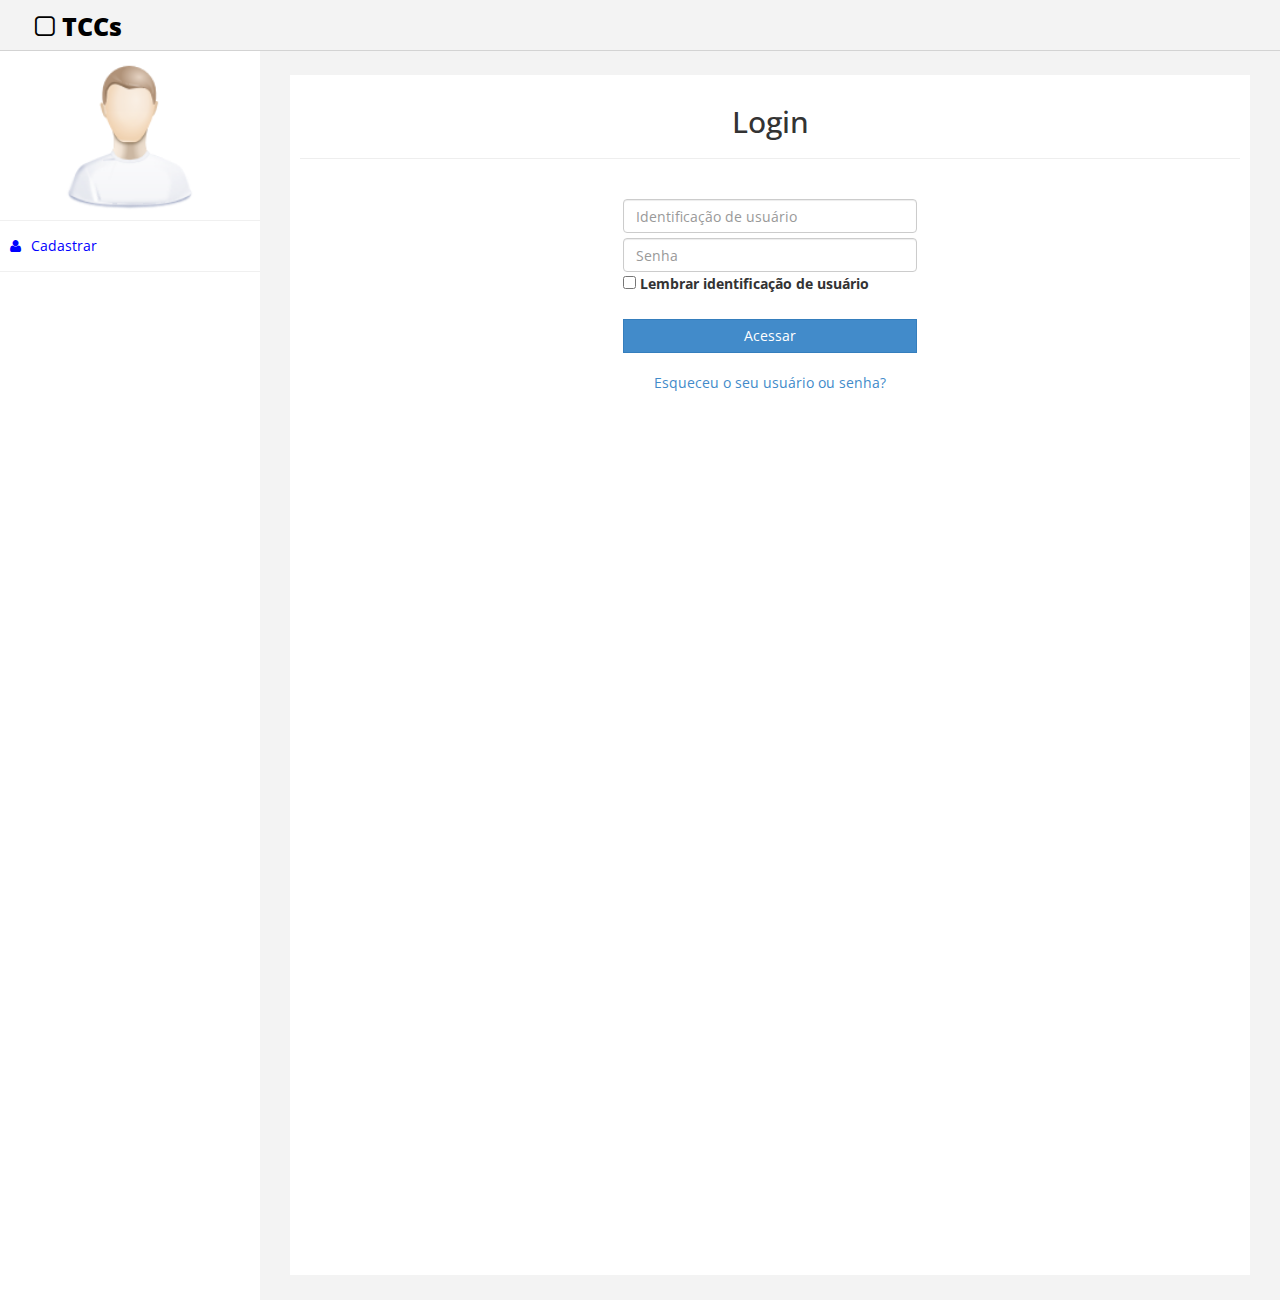
<file: src/login.html>
<!DOCTYPE html>
<html>
<head>
    <meta charset="utf-8" />
    <meta name="viewport" content="width=device-width, initial-scale=1.0" />
    <title>TCCs</title>
    <!-- BOOTSTRAP STYLES-->
    <link href="assets/css/bootstrap.css" rel="stylesheet" />
    <!-- FONTAWESOME STYLES-->
    <link href="assets/css/font-awesome.css" rel="stylesheet" />
    <!-- CUSTOM STYLES-->
    <link href="assets/css/custom.css" rel="stylesheet" />
    <!-- GOOGLE FONTS-->
    <link href='http://fonts.googleapis.com/css?family=Open+Sans' rel='stylesheet' type='text/css' />
</head>
<body>
    <div id="wrapper">
        <div class="navbar navbar-inverse navbar-fixed-top">
            <div class="adjust-nav">
                <div class="navbar-header">
                    <button type="button" class="navbar-toggle" data-toggle="collapse" data-target=".sidebar-collapse">
                        <span class="icon-bar"></span>
                        <span class="icon-bar"></span>
                        <span class="icon-bar"></span>
                    </button>
                    <a class="navbar-brand" href="#"><i class="fa fa-square-o "></i>&nbsp;TCCs</a>
                </div>
                

            </div>
        </div>
        <!-- /. NAV TOP  -->
        <nav class="navbar-default navbar-side" role="navigation">
            <div class="sidebar-collapse">
                <ul class="nav" id="main-menu">
                    <li class="text-center user-image-back">
                        <img src="assets/img/find_user.png" class="img-responsive user-image" />
            
                    </li>

                    <li>
                        <a href="cadastrar.html"><i class="fa fa-user"></i>Cadastrar</a>
                    </li>
                </ul>

            </div>

        </nav>
        <!-- /. NAV SIDE  -->
        <div id="page-wrapper" >
            <div id="page-inner">
                <div class="row">
                    <div class="col-md-12 text-center">
                        <h2>Login</h2>
                        <hr/>
                    </div>

                 <!-- /. ROW  -->
                
                 <!-- /. ROW  -->           
                </div>
                <div class="row">
            <div class="col-sm-offset-4 col-md-4">
                <form class="m-t-1" action="./action/login.php" method="POST" id="login" autocomplete="off">
                    <input id="anchor" type="hidden" name="anchor" value="">
                    <script>document.getElementById('anchor').value = location.hash;</script>
                    <br>
                    <label for="usuario" class="sr-only">
                            Matricula/Siape:
                    </label>
                    <input type="text" name="usuario" id="usuario"
                        class="form-control"
                        value=""
                        placeholder="Identificação de usuário">
                        
                    <label for="password" class="sr-only">Senha</label>
                    <input type="password" name="password" id="password" value=""
                        class="form-control"
                        placeholder="Senha"
                        autocomplete="off">

                        <div class="rememberpass m-t-1">
                            <input type="checkbox" name="rememberusername" id="rememberusername" value="1"  />
                            <label for="rememberusername">Lembrar identificação de usuário</label>
                        </div>
                        <br>

                    <button type="submit" value="entrar" class="btn btn-primary btn-block m-t-1" id="entrar">Acessar</button>
                </form>
                <div class="forgetpass m-t-1 text-center">
                    <br>
                    <p><a href="#">Esqueceu o seu usuário ou senha?</a></p>
                </div>
            </div>

            
                

        </div>
             <!-- /. PAGE INNER  -->
        </div>
        <!-- /. PAGE WRAPPER  -->
    </div>
    <!-- /. WRAPPER  -->
    <!-- SCRIPTS NO FINAL PARA REDUZIR O TEMPO DE LOADING-->
    <!-- JQUERY SCRIPTS -->
    <script src="assets/js/jquery-1.10.2.js"></script>
    <!-- BOOTSTRAP SCRIPTS -->
    <script src="assets/js/bootstrap.min.js"></script>
    <!-- METISMENU SCRIPTS -->
    <script src="assets/js/jquery.metisMenu.js"></script>
    <!-- CUSTOM SCRIPTS -->
    <script src="assets/js/custom.js"></script>

</body>
</html>
</file>
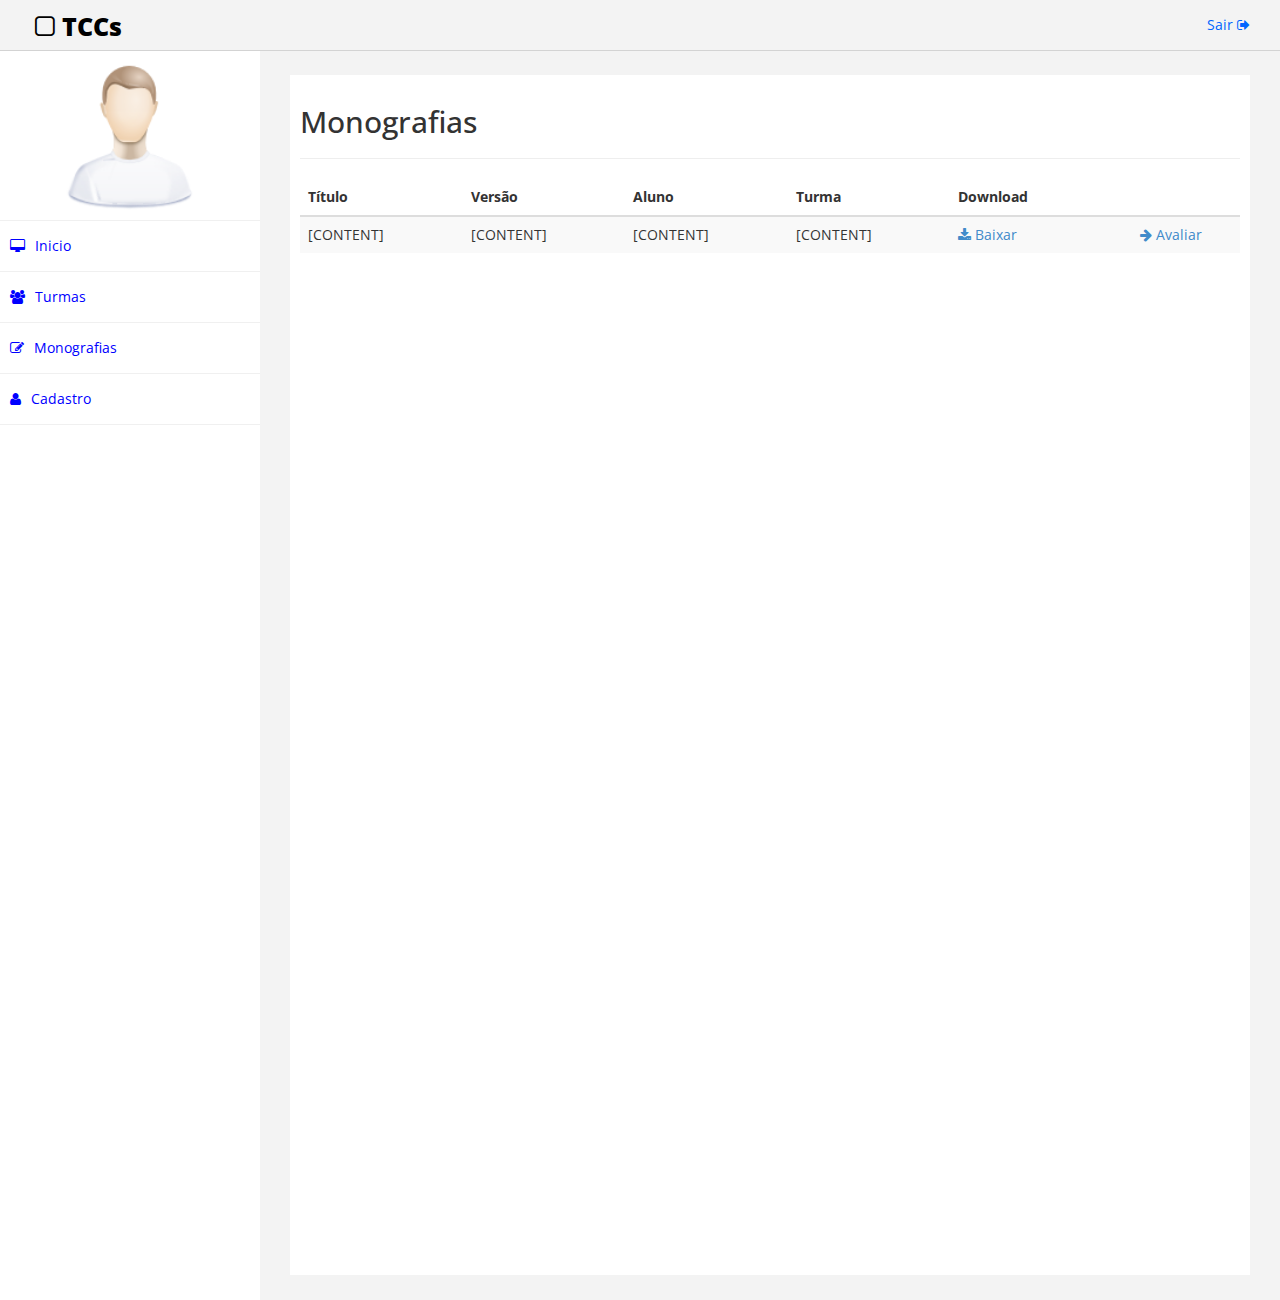
<file: src/monografias.html>
﻿<!DOCTYPE html>
<html>
<head>
      <meta charset="utf-8" />
    <meta name="viewport" content="width=device-width, initial-scale=1.0" />
    <title>TCCs</title>
	<!-- BOOTSTRAP STYLES-->
    <link href="assets/css/bootstrap.css" rel="stylesheet" />
     <!-- FONTAWESOME STYLES-->
    <link href="assets/css/font-awesome.css" rel="stylesheet" />
        <!-- CUSTOM STYLES-->
    <link href="assets/css/custom.css" rel="stylesheet" />
     <!-- GOOGLE FONTS-->
   <link href='http://fonts.googleapis.com/css?family=Open+Sans' rel='stylesheet' type='text/css' />
</head>
<body>
    <div id="wrapper">
         <div class="navbar navbar-inverse navbar-fixed-top">
            <div class="adjust-nav">
                <div class="navbar-header">
                    <button type="button" class="navbar-toggle" data-toggle="collapse" data-target=".sidebar-collapse">
                        <span class="icon-bar"></span>
                        <span class="icon-bar"></span>
                        <span class="icon-bar"></span>
                    </button>
                    <a class="navbar-brand" href="#"><i class="fa fa-square-o "></i>&nbsp;TCCs</a>
                </div>
                <div class="navbar-collapse collapse">
                    <ul class="nav navbar-nav navbar-right">
                        <li><a href="#">Sair <i class="fa fa-sign-out "></i></a></li>
                    </ul>
                </div>

            </div>
        </div>
        <!-- /. NAV TOP  -->
        <nav class="navbar-default navbar-side" role="navigation">
            <div class="sidebar-collapse">
                <ul class="nav" id="main-menu">
                    <li class="text-center user-image-back">
                        <img src="assets/img/find_user.png" class="img-responsive user-image" />
            
                    </li>


                    <li>
                        <a href="indexProfessor.html"><i class="fa fa-desktop "></i>Inicio</a>
                    </li>
                    <li>
                        <a href="#"><i class="fa fa-users "></i>Turmas</a>
            
                    </li>


                    <li>
                        <a href="monografias.html"><i class="fa fa-edit"></i>Monografias</a>
                    </li>

                    <li>
                        <a href="#"><i class="fa fa-user"></i>Cadastro</a>
                    </li>
                    
            </div>

        </nav>
        <!-- /. NAV SIDE  -->
        <div id="page-wrapper" >
            <div id="page-inner">
                <div class="row">
                    <div class="col-md-12">
                     <h2>Monografias</h2> 
                     <hr />  
                    </div>
                </div>              
                 <!-- /. ROW  -->
                <div class="row">
                    <div class="col-md-12">
                        <table class="table table-striped table-hover table-responsive">
                            <thead>
                                <tr>
                                    <th>
                                        Título
                                    </th>
                                    <th>
                                        Versão
                                    </th>
                                    <th>
                                        Aluno
                                    </th>
                                    <th>
                                        Turma
                                    </th>
                                    <th>
                                        Download
                                    </th>
                                    <th>
                                        
                                    </th>
                                </tr>
                            </thead>
                            <tbody>
                                <tr>
                                    <td>
                                        [CONTENT]
                                    </td>
                                    <td>
                                        [CONTENT]
                                    </td>
                                    <td>
                                        [CONTENT]
                                    </td>
                                    <td>
                                        [CONTENT]
                                    </td>
                                    <td>
                                        <a href=""><i class="fa fa-download" aria-hidden="true"></i><span> Baixar</span></a>
                                    </td>
                                    <td class="text-center">
                                        <a href="avaliar.html"><i class="fa fa-arrow-right" aria-hidden="true"></i><span> Avaliar</span></a>
                                    </td>
                                </tr>
                            </tbody>
                        </table>
                    </div>
                </div>
              
                 <!-- /. ROW  -->           
            </div>
             <!-- /. PAGE INNER  -->
            </div>
         <!-- /. PAGE WRAPPER  -->
        </div>
     <!-- /. WRAPPER  -->
    <!-- SCRIPTS NO FINAL PARA REDUZIR O TEMPO DE LOADING-->
    <!-- JQUERY SCRIPTS -->
    <script src="assets/js/jquery-1.10.2.js"></script>
      <!-- BOOTSTRAP SCRIPTS -->
    <script src="assets/js/bootstrap.min.js"></script>
    <!-- METISMENU SCRIPTS -->
    <script src="assets/js/jquery.metisMenu.js"></script>
      <!-- CUSTOM SCRIPTS -->
    <script src="assets/js/custom.js"></script>
    
   
</body>
</html>
</file>
<file: src/assets/css/custom.css>
/*==============================================
    GENERAL  STYLES    
    =============================================*/
body {
    font-family: 'Open Sans', sans-serif;
}

 #wrapper {
    width: 100%;
    margin-top:50px;
}

#page-wrapper {
    padding: 15px 15px;
    min-height: 600px;
    background:#F3F3F3;
   
}
#page-inner {
    width:100%;
    margin:10px 20px 10px 0px;
    background-color:#fff!important;
    padding:10px;
    min-height:1200px;
}

.text-center {
    text-align:center;
}
.user-image-back {
    background-color: white;
    padding: 10px;
}
.user-image {
	width: 150px;
	height: 150px;
	display: block;
    margin: 0 auto;
}
h5,.h5 {
    font-size: 14px;
font-weight: 900;
text-transform: uppercase;
padding-bottom:20px;
}
/*==============================================
    MENU STYLES    
    =============================================*/


.navbar-inverse .navbar-nav > li > a {
color: #06F;
}
.navbar-inverse .navbar-nav > li > a:hover,.navbar-inverse .navbar-nav > li > a:focus {
color: #06F;
}
.arrow {
    float: right;
}

.fa.arrow:before {
    content: "\f104";
}

.active > a > .fa.arrow:before {
    content: "\f107";
}


.nav-second-level li,
.nav-third-level li {
    border-bottom: none !important;
}

.nav-second-level li a {
    padding-left: 37px;
}

.nav-third-level li a {
    padding-left: 55px;
}
.sidebar-collapse , .sidebar-collapse .nav{
	background:none;
}
.sidebar-collapse .nav {
	padding:0;
}
.sidebar-collapse .nav > li > a {
background: #FFFFFF;
text-shadow: none;
color:#0000FF;
}
.sidebar-collapse > .nav > li > a {
	padding:15px 10px;
}
.sidebar-collapse > .nav > li {
	border-bottom: 1px solid rgba(240, 240, 240, 1) !important;
}
.sidebar-collapse .nav > li > a:hover,
.sidebar-collapse .nav > li > a:focus {
	
	background:#F3F3F3;
	outline:0;
}
.nav-second-level  > li:last-child > a:after,
.nav-third-level  > li:last-child > a:after {
	height:50%;
}
.nav-third-level > li > a:after,
.nav-third-level > li > a:before  {
	left:40px;
}
.navbar-side {
	border:none;
	background-color: #202020;
	
}
.navbar-inverse {
background-color: #f3f3f3;
border-color: #D3D3D3;

}

.navbar-default {
border:0px solid #DDDDDD;
     
}
.navbar-default .navbar-toggle:hover, .navbar-default .navbar-toggle:focus {
background-color: #B40101;
}
.navbar-default .navbar-toggle {
border-color: #fff;
}

.navbar-default .navbar-toggle .icon-bar {
background-color: #FFF;
}
.nav > li > a > i {
    margin-right:10px;
}
.navbar-inverse .navbar-brand  {
color: #000000;
font-size: 25px;
font-weight: 900;
}
.navbar-inverse .navbar-brand:hover,.navbar-inverse .navbar-brand:focus {
    color: #000000;
font-size: 25px;
font-weight: 900;
}
.navbar-inverse .navbar-toggle {
border-color: #8B7BFF;
}

.navbar-inverse .navbar-toggle:hover, .navbar-inverse .navbar-toggle:focus {
background-color: #8B7BFF;
}
.adjust-nav {
    padding-left:20px;padding-right:20px;
}
.navbar-toggle {
    background-color: #8B7BFF;
}

/*==============================================
    DASHBOARD STYLES     
    =============================================*/

.bg-color-blue {
background-color: #9A86EB;
color: #fff;
}

.no-boder {
border: 1px solid #f3f3f3;
}
.back-footer-blue {
background-color: #7479E6;
border-top: 0px solid #fff;
}

/*==============================================
    BOOTSTRAP STYLE CHANGES     
    =============================================*/
.nav-tabs > li > a {
     -webkit-border-radius: 0px 0px 0px 0px;
-moz-border-radius: 0px 0px 0px 0px;
border-radius: 0px 0px 0px 0px;
}

.panel-group .panel {
border-radius: 0px;
  -webkit-border-radius:  0px;
-moz-border-radius: 0px;
}
.panel {
    border-radius: 0px;
  -webkit-border-radius:  0px;
-moz-border-radius: 0px;
}
.panel-heading {
 border-top-left-radius: 0px; 
 border-top-right-radius: 0px; 
}
.btn {
     border-radius: 0px;
  -webkit-border-radius:  0px;
-moz-border-radius: 0px;
}
.progress {
     border-radius: 0px;
  -webkit-border-radius:  0px;
-moz-border-radius: 0px;
}
/*==============================================
    MEDIA QUERIES     
    =============================================*/
 
 @media(min-width:768px) {
     #page-wrapper{
               margin: 0 0 0 260px;
        padding: 15px 30px;
        min-height: 1200px;
		
    }
	
	
    .navbar-side {
        z-index: 1;
        position: absolute;
        width: 260px;
    }

   .navbar {
 border-radius: 0px; 
}
   
}

#usuario{
    margin-bottom: 5px;
}
</file>
